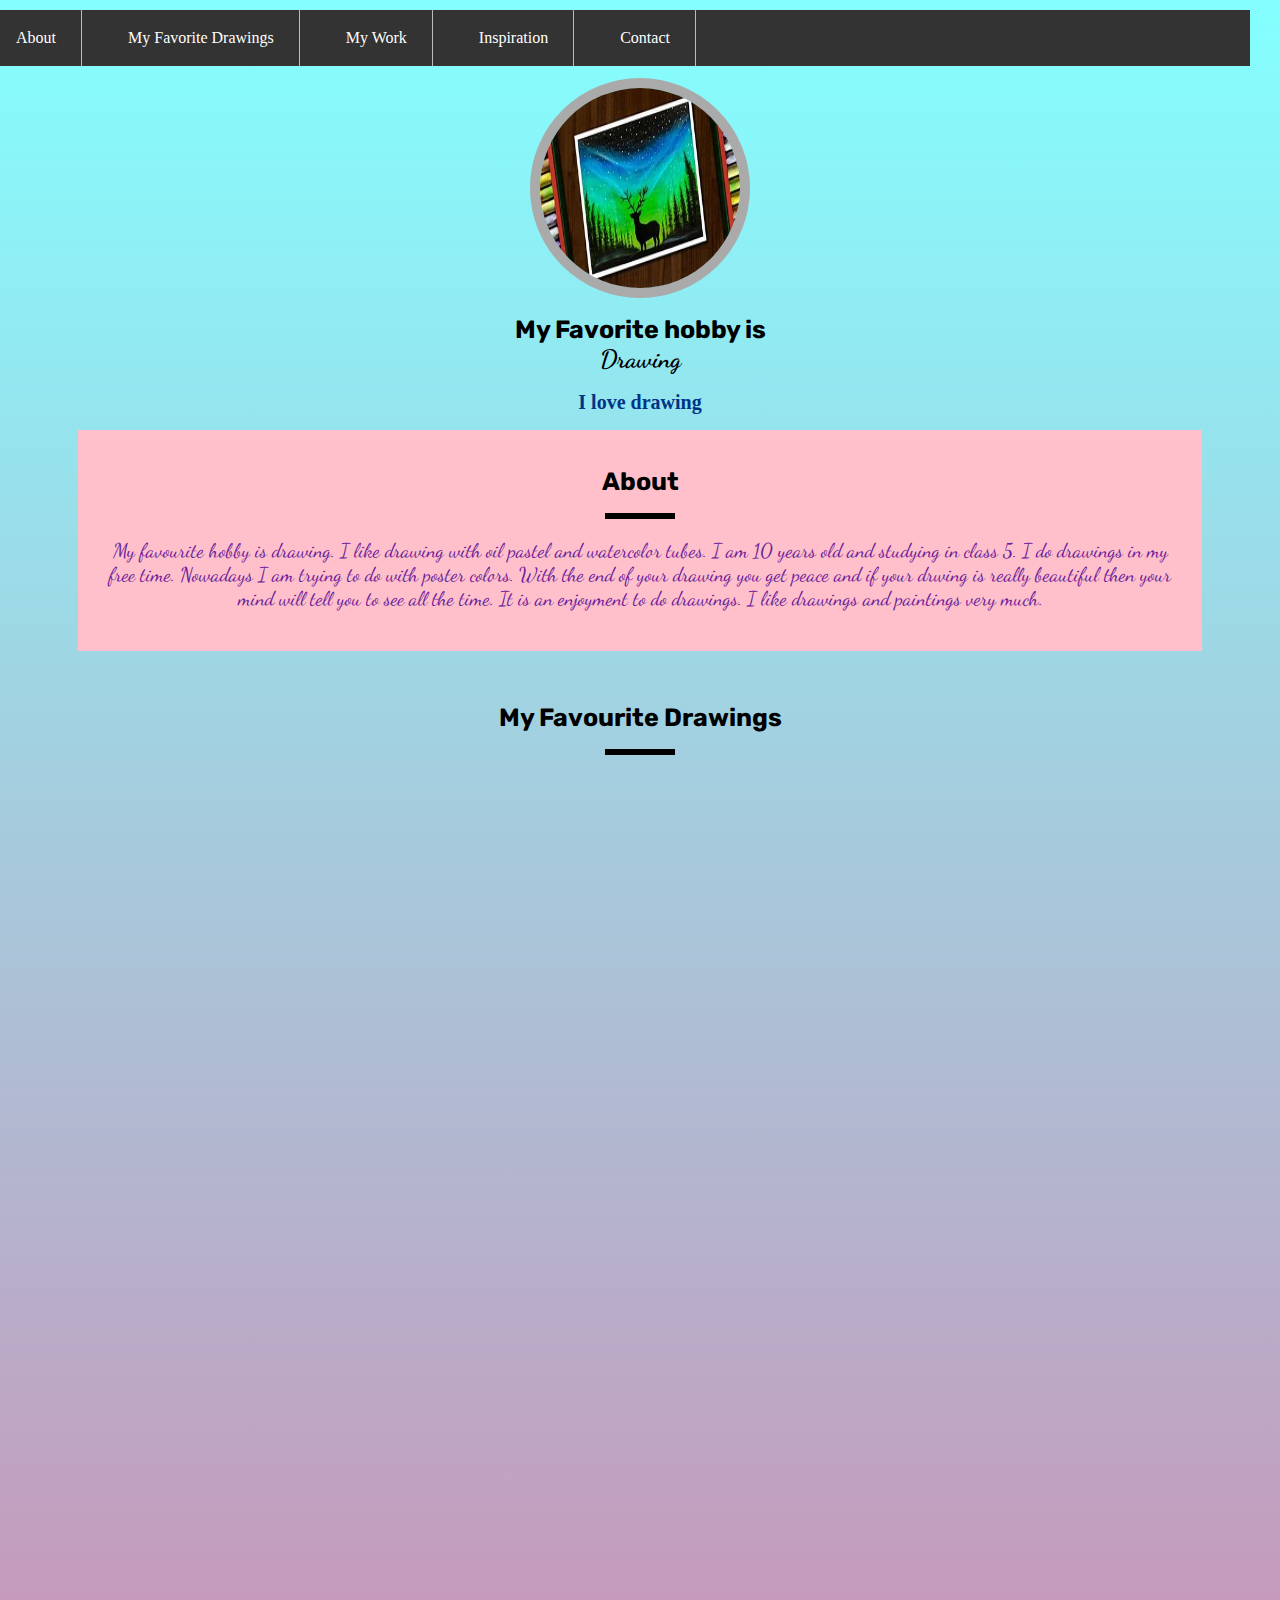
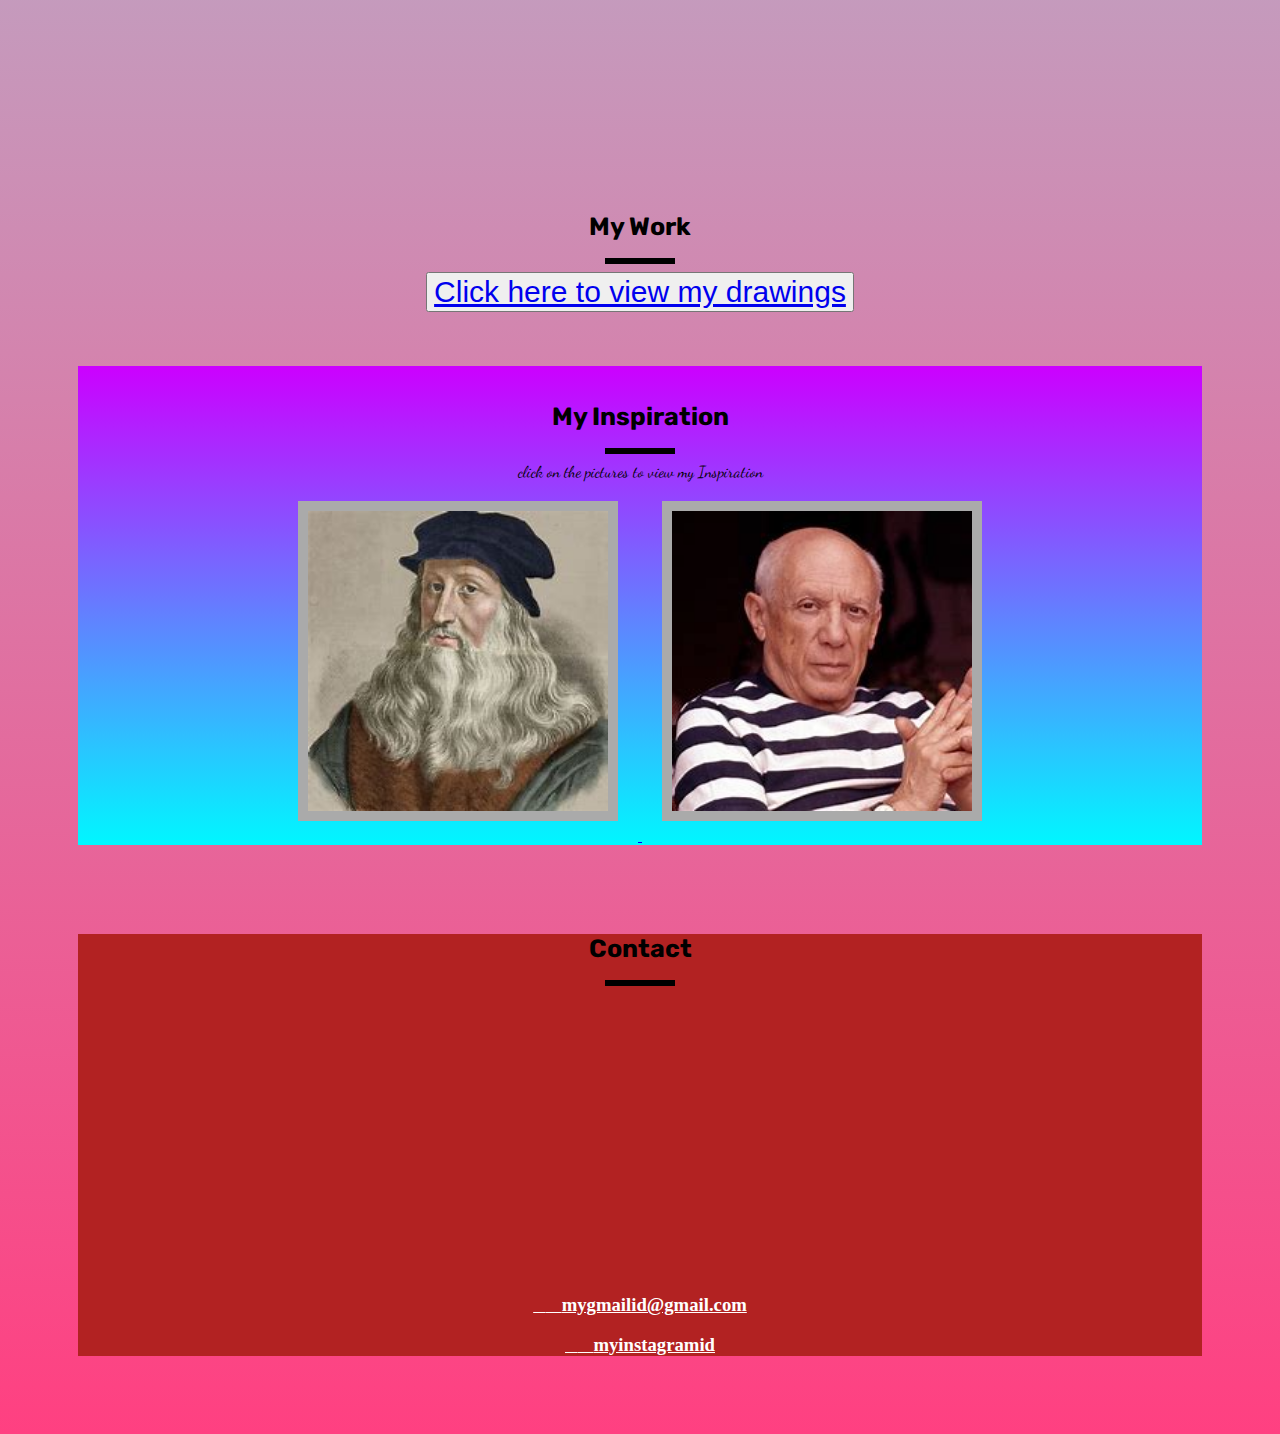
<file: index.html>
<html>

<head>
    <title>My Portfolio</title>
    <link rel="stylesheet" href="https://cdnjs.cloudflare.com/ajax/libs/font-awesome/4.7.0/css/font-awesome.min.css">
    <link rel="stylesheet" href="portfolio.css">
    <link href="https://fonts.googleapis.com/css2?family=Dancing+Script:wght@700&family=Quicksand:wght@600&family=Rubik:wght@300&family=Smooch&display=swap" rel="stylesheet">
    <link href="https://fonts.googleapis.com/css2?family=Dancing+Script:wght@700&family=Quicksand:wght@600&family=Rubik:wght@300&family=Smooch&display=swap" rel="stylesheet">
</head>

<body>

    <!-- Link the section MyInspiration in the menu bar below -->
    <!-- Link the contact section below -->
     <center>
        <ul class="menu">
            <li class="link"><a href="#bio">About</a></li>
            <li class="link"><a href="#References">My Favorite Drawings</a></li>
            <li class="link"><a href="#Mywork">My Work</a></li>
            <li class="link"><a href="#MyInspiration">Inspiration</a></li>
            <li class="link"><a href="#contact">Contact</a></li>
     </center>
    
    </ul>
    <section id="welcome">
        <img src="draw.jpg">
        <h1>My Favorite hobby is <br><span id="myname">Drawing</span></h1>
        <h2>I love drawing</h2>
    <section id="bio">
        <h1>About</h1>
        <div class="line"></div>
        <p class="para">My favourite hobby is drawing. I like drawing with oil pastel and watercolor tubes. I am 10 years old and studying in class 5. I do drawings in my free time. Nowadays I am trying to do with poster colors. With the end of your drawing you get peace and if your drwing is really beautiful then your mind will tell you to see all the time. It is an enjoyment to do drawings. I like drawings and paintings very much.
        </p>
    </section>
    <br>
    <br>
    <section id="References">
        <h1>My Favourite Drawings</h1>
        <div class="line"></div>
    
        <div class="jj">
            <iframe width="500" height="480" src="https://www.youtube.com/embed/e_MM4-GLGc8" title="YouTube video player" frameborder="0" allow="accelerometer; autoplay; clipboard-write; encrypted-media; gyroscope; picture-in-picture" allowfullscreen></iframe>
        <iframe width="853" height="480" src="https://www.youtube.com/embed/-v42zhZFfsQ" title="YouTube video player" frameborder="0" allow="accelerometer; autoplay; clipboard-write; encrypted-media; gyroscope; picture-in-picture" allowfullscreen></iframe>
        </div>
    </section>
    <br>
    <br>
    <section id="Mywork">
        <br>
        <br>
        <h1>My Work</h1>
        <div class="line"></div>
        <button class='button'><a href="story.html">Click here to view my drawings</a></button>
    </section>
    <br>
    <br>
    <br>
    <section id="MyInspiration" class='inspiration'>
        <h1>My Inspiration</h1>

        <div class="line"></div>
        <div id="myname">
            click on the pictures to view my Inspiration</div>

        <div>

            <span>
                <!--  Add the link, "https://www.jkrowling.com/" to the anchor tag below -->
                <a href="https://en.wikipedia.org/wiki/Leonardo_da_Vinci" target="_blank">
                    <img id="picture" src="vinci.jpg">
                </a>
            </span>

            <span>

                <a href="https://en.wikipedia.org/wiki/Pablo_Picasso" target="_blank">
                    <img id="picture" src="pablo.jpg">
                </a>
            </span>
        </div>

    </section>
    <br>
<br>
<br>
<br>
    <section id="contact">
        <h1>Contact</h1>
        <div class="line"></div>

        <iframe src="https://www.google.com/maps/embed?pb=!1m18!1m12!1m3!1d3769.5956153554494!2d72.88922391538478!3d19.125388255387026!2m3!1f0!2f0!3f0!3m2!1i1024!2i768!4f13.1!3m3!1m2!1s0x3be7c91d7ffbbf0d%3A0x6de75142cec26203!2sWeWork%20Chromium!5e0!3m2!1sen!2sin!4v1626320308044!5m2!1sen!2sin" width="400" height="300" style="border:0;" allowfullscreen="" loading="lazy"></iframe>

        <div class="contact_1">

            <a href="mailto:someone@example.com?Subject=Hello">
                <!-- Use Font awesome class to show the envelope icon : fa fa-envelope-->
                <i class="fa- fa-envelope"></i> &nbsp;&nbsp; <h3>mygmailid@gmail.com</h3>
            </a>

            <br>
            <br>

            <a href="#">
                 <!-- Use Font awesome class to show the instagram icon : fa fa-instagram-->
                 <i class="fa- fa-instagram"></i> &nbsp;&nbsp; <h3>myinstagramid</h3>
            </a>

        </div>

    </section>

</body></html>
</file>
<file: portfolio.css>
body {
    text-align: center;
    background: linear-gradient(#84FFFF 0%, #FF4081  100%);
}

img {
    width: 200;
    height: 200;
    border-radius: 50%;

}

#myname {
    font-family: 'Dancing Script', cursive;
}

#welcome {
    padding: 70px;
    text-align: center;
}

h1 {

    font-size: 25px;
    font-family: 'Rubik', sans-serif;
}

p {
    font-size: 20px;
    color: #6A1B9A;
    font-family: 'Dancing Script', cursive;

}

h2 {
    font-size: 20px;
    color: #003487;
}

.line {
    height: 6px;
    background-color: black;
    width: 70px;
    margin: 8px auto;
}

#bio {
    padding: 20px;
    font-size: 42;
    background: pink;
}

.menu {
    list-style: none;
    font-family: cursive;
    float: right;
    top: 10px;
    right: 30px;
    cursor: pointer;
    color: black;
}




.link {
    float: left;
    color: crimson;
    display: inline;
    padding-top: 5px;
    padding-left: 30px;
    padding-right: 9px;
    padding-bottom: 5px;
    /* Make the menu items left*/
}

.link:hover {
    background-color: rgb(8, 8, 0);
}

#Mywork a {
    font-size:30px;

}

#References a {
    font-size :30px;

}

#picture {
    width: auto;
    height: 300px;
    border-radius: 0%;
    margin: 20px;
}

.inspiration {
    background: #373B44;
    background: linear-gradient(#cc00ff, #00f7ff);
    padding-top: 20px;
}

img {
    transition: transform .2s;
    border: 10px solid #AAAAAA;
}

img:hover {
    /*Give transform property to scale to 0.9*/
    transform: scale(0.9);
}
ul {
    list-style-type: none;
    margin: 0;
    padding: 0;
    overflow: hidden;
    background-color: #333;
    position: fixed;
    top: 0;
    width: 100%;
  
  }
  
  li {
    float: right;
  }
  
  li a {
    display: block;
    color: white;
    text-align: center;
    padding: 14px 16px;
    text-decoration: none;
  }
  
  
  li {
    border-right: 1px solid #bbb;
  }
  

#contact
{
background: firebrick;
}

#contact iframe
{
    width: 100%;
}

.contact_1 h3
{
    display: inline;
}
.contact_1 a
{
    color: white;
    text-shadow: none;
}
</file>
